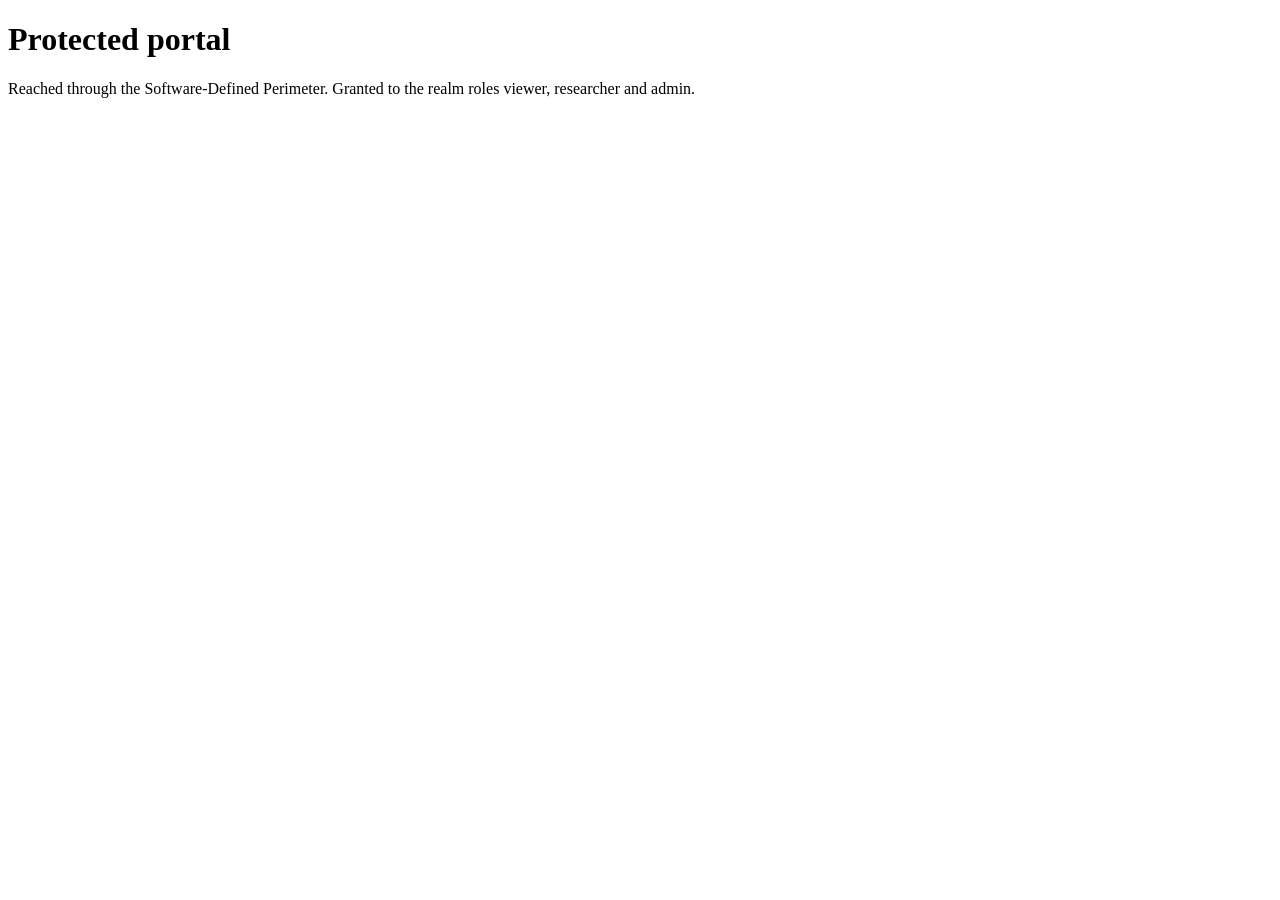
<file: lab/web/html/portal/index.html>
<!doctype html>
<html lang="en"><head><meta charset="utf-8"><title>Portal</title></head>
<body><h1>Protected portal</h1>
<p>Reached through the Software-Defined Perimeter. Granted to the realm roles viewer, researcher and admin.</p>
</body></html>
</file>
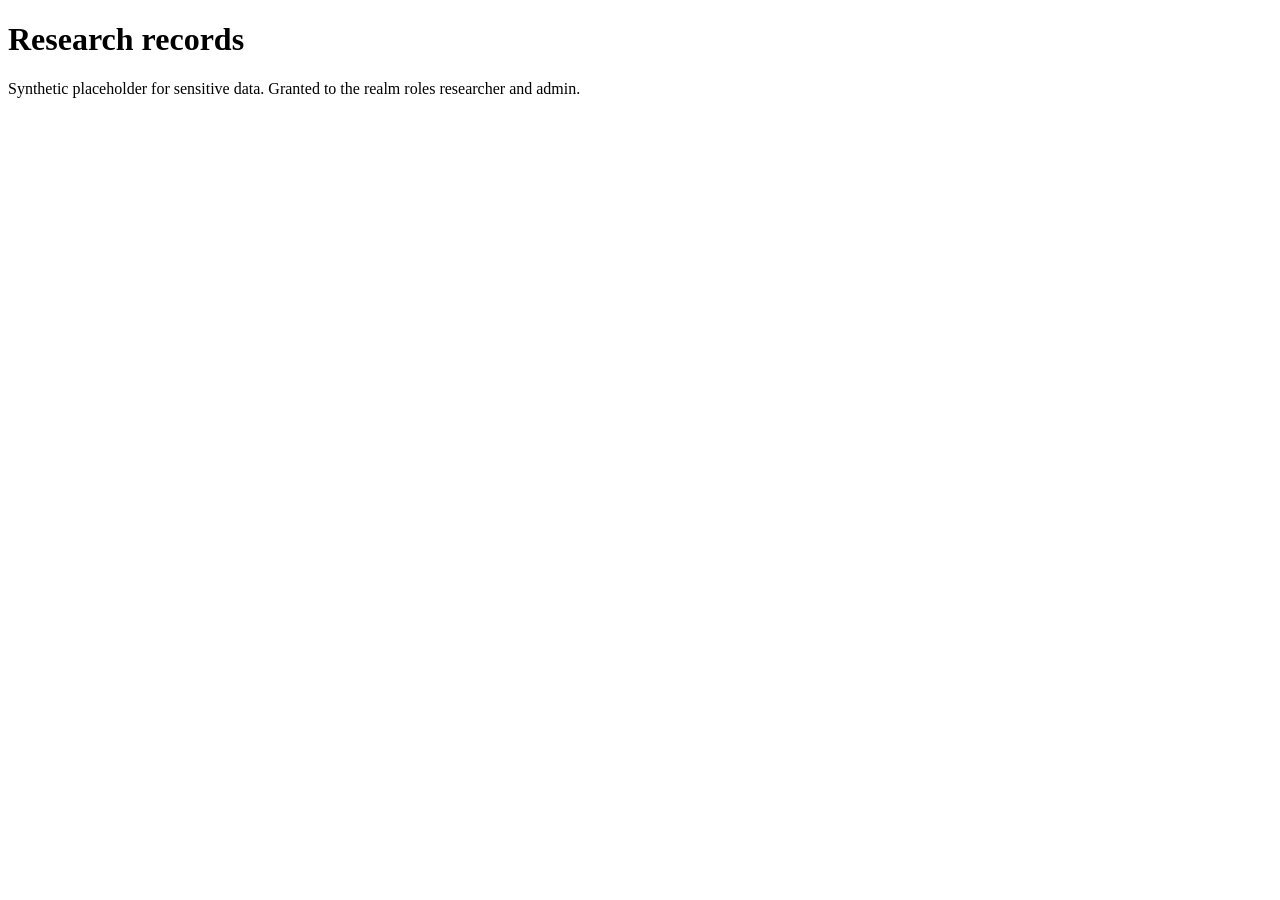
<file: lab/web/html/records/index.html>
<!doctype html>
<html lang="en"><head><meta charset="utf-8"><title>Records</title></head>
<body><h1>Research records</h1>
<p>Synthetic placeholder for sensitive data. Granted to the realm roles researcher and admin.</p>
</body></html>
</file>
